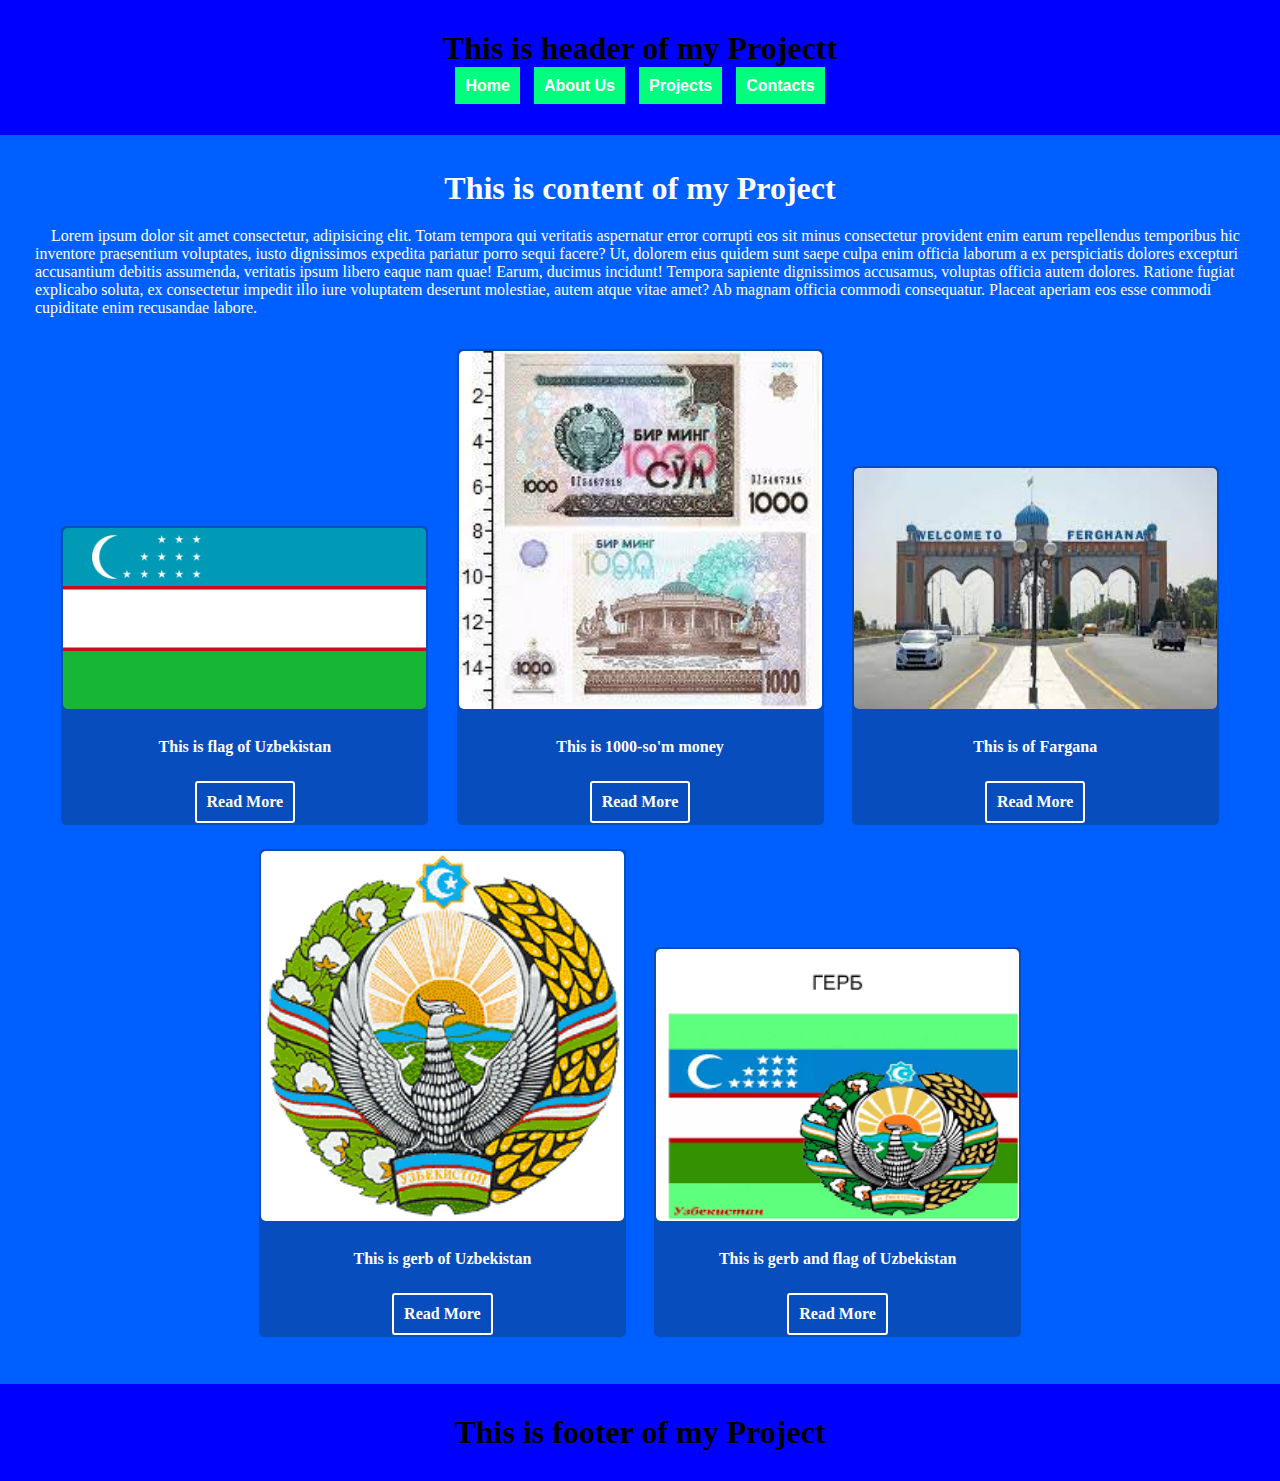
<file: index.html>
<!DOCTYPE html>
<html lang="en">
<head>
    <meta charset="UTF-8">
    <meta http-equiv="X-UA-Compatible" content="IE=edge">
    <meta name="viewport" content="width=device-width, initial-scale=1.0">
    <link rel="stylesheet" href="css/style.css">
    <title>Project one</title>
</head>
<body>
    <div class="header">
        <h1>This is header of my Projectt</h1>
        <ul class="menu">
            <li><a href="#">Home</a></li>
            <li><a href="about.html">About Us</a></li>
            <li><a href="projects.html">Projects</a></li>
            <li><a href="contacts.html">Contacts</a></li>
        </ul>
    </div>
    <div class="content">
        <h1>This is content of my Project</h1>
        <p>&nbsp&nbsp&nbsp&nbspLorem ipsum dolor sit amet consectetur, adipisicing elit. Totam tempora qui veritatis aspernatur error corrupti eos sit minus consectetur provident enim earum repellendus temporibus hic inventore praesentium voluptates, iusto dignissimos expedita pariatur porro sequi facere? Ut, dolorem eius quidem sunt saepe culpa enim officia laborum a ex perspiciatis dolores excepturi accusantium debitis assumenda, veritatis ipsum libero eaque nam quae! Earum, ducimus incidunt! Tempora sapiente dignissimos accusamus, voluptas officia autem dolores. Ratione fugiat explicabo soluta, ex consectetur impedit illo iure voluptatem deserunt molestiae, autem atque vitae amet? Ab magnam officia commodi consequatur. Placeat aperiam eos esse commodi cupiditate enim recusandae labore.</p>
        <div class="cards">
            <div class="card">
                <img src="images/Flag_of_Uzbekistan.svg.png" alt="The flag of Uzbekistan">
                <h4>This is flag of Uzbekistan</h4>
                <a href="flag.html">Read More</a>
            </div>
            <div class="card">
                <img src="images/1000-som.jpg" alt="The flag of Uzbekistan">
                <h4>This is 1000-so'm money</h4>
                <a href="pul.html">Read More</a>
            </div>
            <div class="card">
                <img src="images/Fargana.jpg" alt="The flag of Uzbekistan">
                <h4>This is of Fargana</h4>
                <a href="fargona.html">Read More</a>
            </div>
            <div class="card">
                <img src="images/gerb'.png" alt="The flag of Uzbekistan">
                <h4>This is gerb of Uzbekistan</h4>
                <a href="gerb.html">Read More</a>
            </div>
            <div class="card">
                <img src="images/gerb+bayroq.png" alt="The flag of Uzbekistan">
                <h4>This is gerb and flag of Uzbekistan</h4>
                <a href="gerb and flag.html">Read More</a>
            </div>
        </div>
    </div>
    <div class="footer">
        <h1>This is footer of my Project</h1>
    </div>
</body>
</html>
</file>
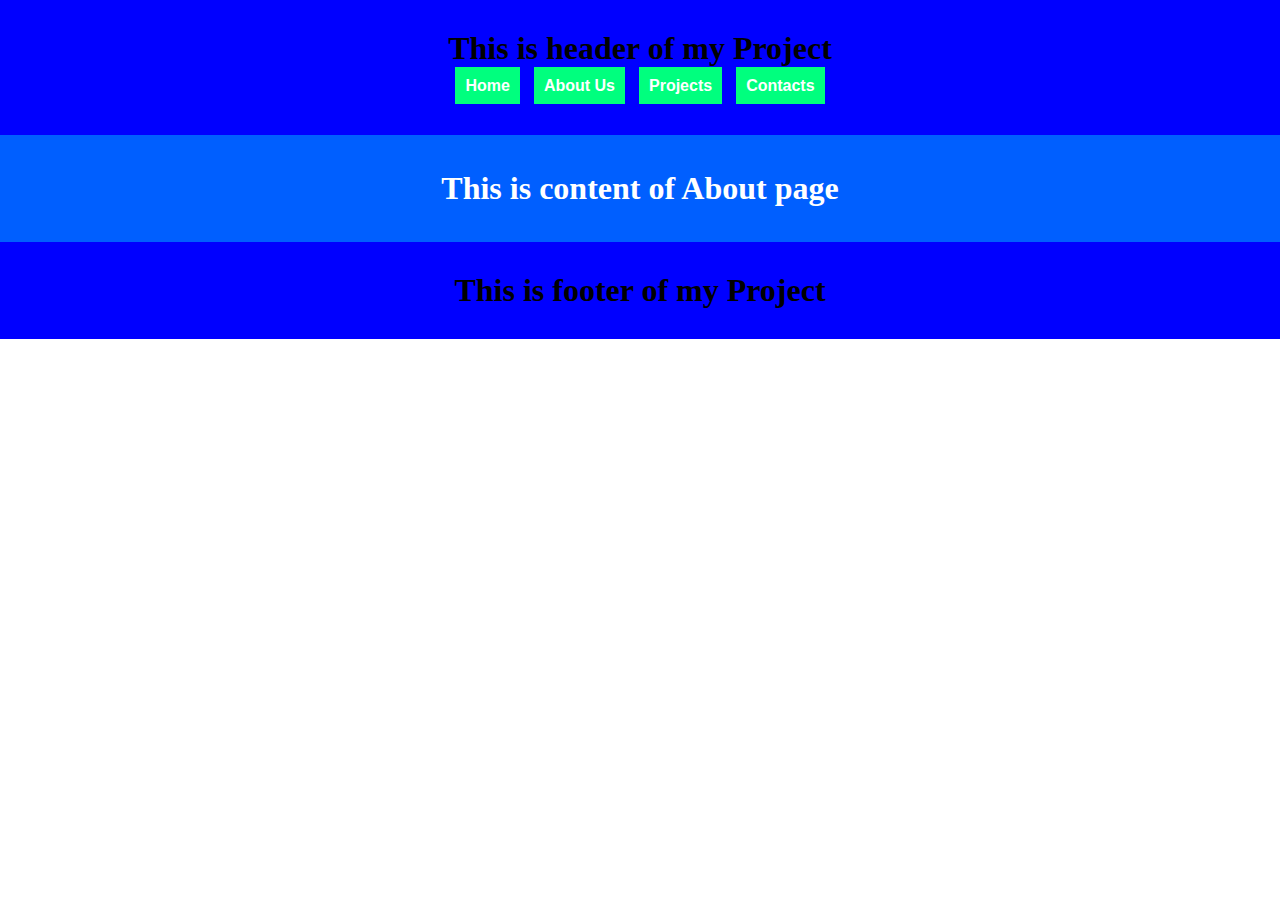
<file: about.html>
<!DOCTYPE html>
<html lang="en">
<head>
    <meta charset="UTF-8">
    <meta http-equiv="X-UA-Compatible" content="IE=edge">
    <meta name="viewport" content="width=device-width, initial-scale=1.0">
    <link rel="stylesheet" href="css/style.css">
    <title>Project one</title>
</head>
<body>
    <div class="header">
        <h1>This is header of my Project</h1>
        <ul class="menu">
            <li><a href="index.html">Home</a></li>
            <li><a href="#">About Us</a></li>
            <li><a href="projects.html">Projects</a></li>
            <li><a href="contacts.html">Contacts</a></li>
        </ul>
    </div>
    <div class="content">
        <h1>This is content of About page</h1>
    </div>
    <div class="footer">
        <h1>This is footer of my Project</h1>
    </div>
</body>
</html>
</file>
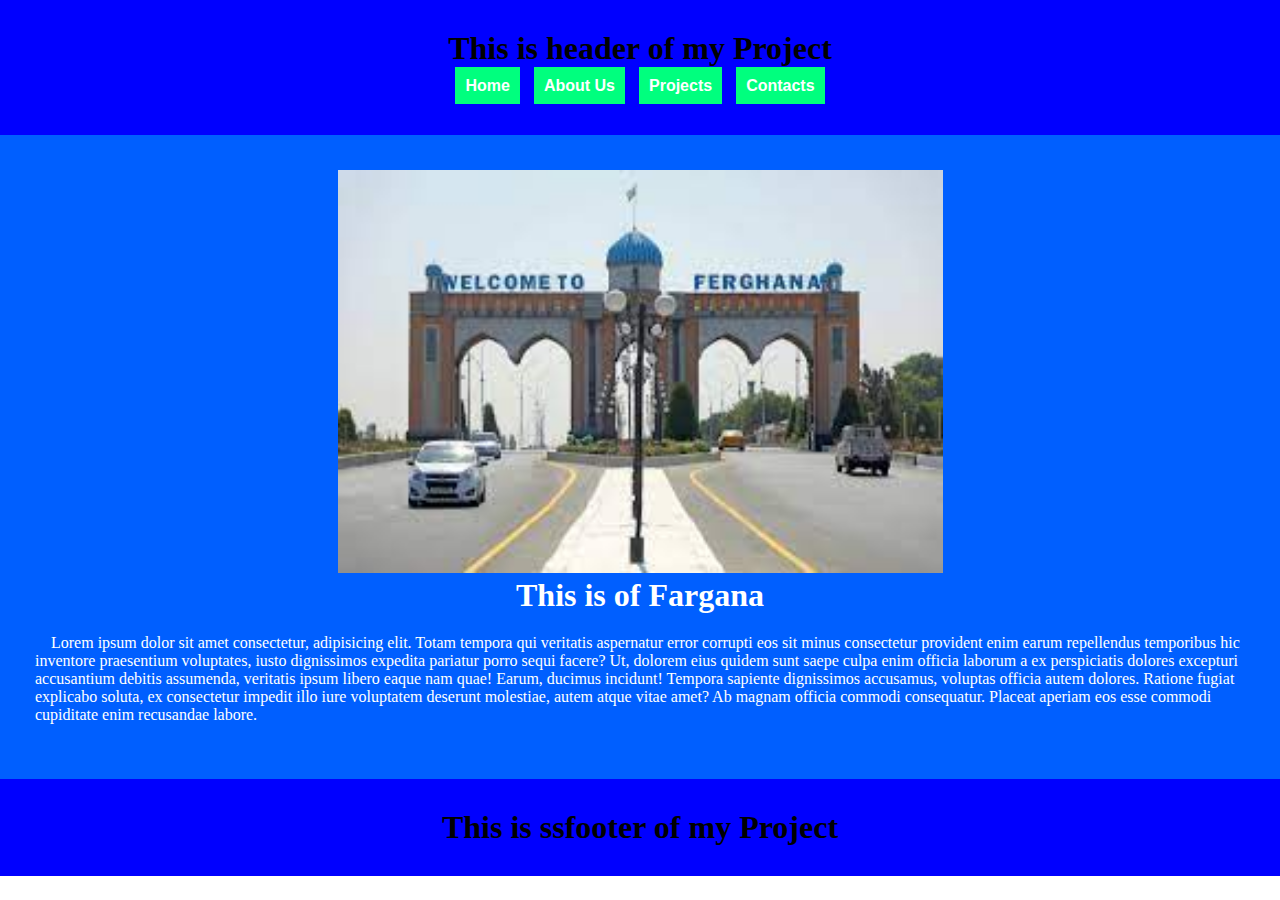
<file: fargona.html>
<!DOCTYPE html>
<html lang="en">
<head>
    <meta charset="UTF-8">
    <meta http-equiv="X-UA-Compatible" content="IE=edge">
    <meta name="viewport" content="width=device-width, initial-scale=1.0">
    <link rel="stylesheet" href="css/style.css">
    <title>Project one</title>
</head>
<body>
    <div class="header">
        <h1>This is header of my Project</h1>
        <ul class="menu">
            <li><a href="index.html">Home</a></li>
            <li><a href="about.html">About Us</a></li>
            <li><a href="projects.html">Projects</a></li>
            <li><a href="contacts.html">Contacts</a></li>
        </ul>
    </div>
    <div class="content">
        <img src="images/Fargana.jpg" alt="">
        <h1>This is of Fargana</h1>

        <p>&nbsp&nbsp&nbsp&nbspLorem ipsum dolor sit amet consectetur, adipisicing elit. Totam tempora qui veritatis aspernatur error corrupti eos sit minus consectetur provident enim earum repellendus temporibus hic inventore praesentium voluptates, iusto dignissimos expedita pariatur porro sequi facere? Ut, dolorem eius quidem sunt saepe culpa enim officia laborum a ex perspiciatis dolores excepturi accusantium debitis assumenda, veritatis ipsum libero eaque nam quae! Earum, ducimus incidunt! Tempora sapiente dignissimos accusamus, voluptas officia autem dolores. Ratione fugiat explicabo soluta, ex consectetur impedit illo iure voluptatem deserunt molestiae, autem atque vitae amet? Ab magnam officia commodi consequatur. Placeat aperiam eos esse commodi cupiditate enim recusandae labore.</p>
    </div>
    <div class="footer">
        <h1>This is ssfooter of my Project</h1>
    </div>
</body>
</html>
</file>
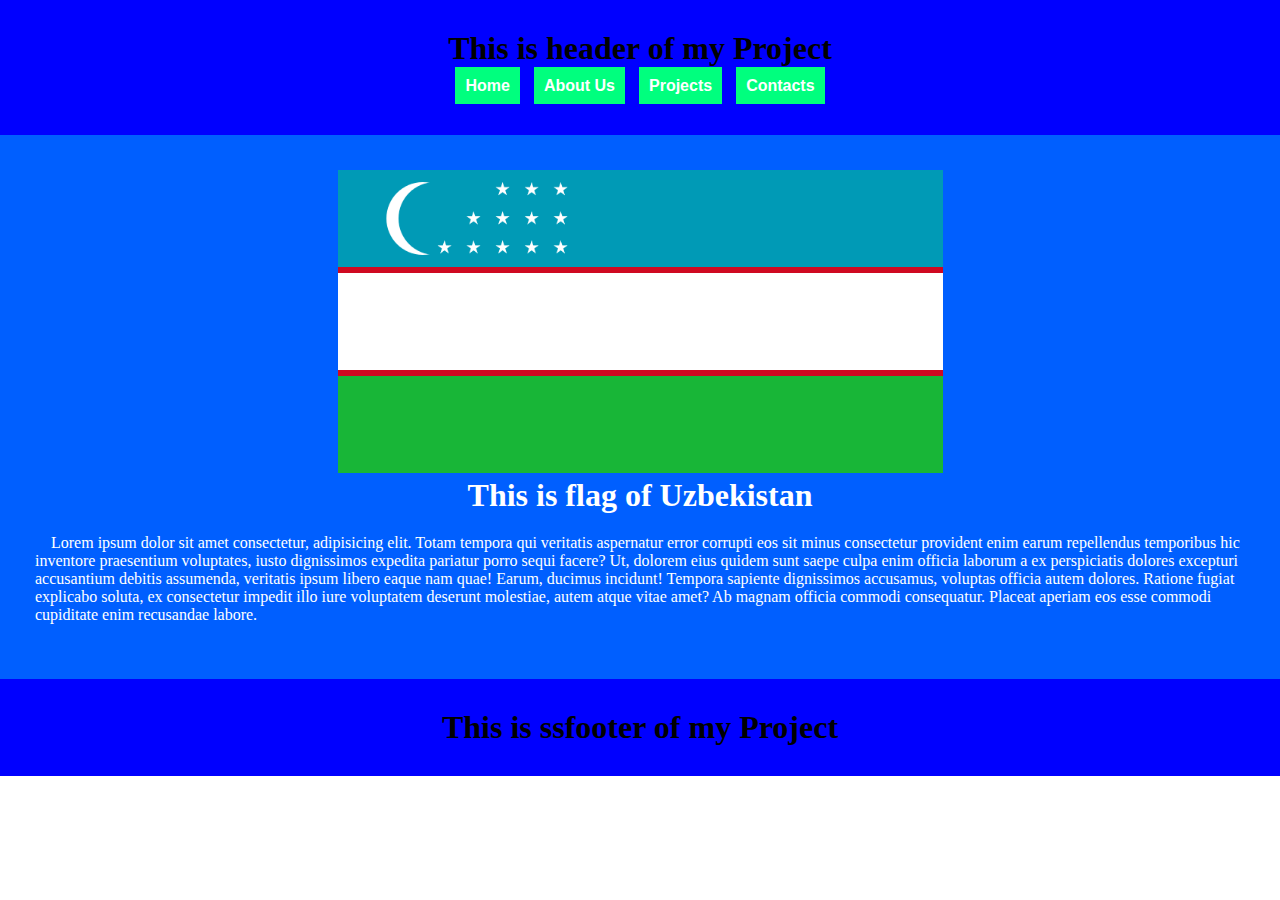
<file: flag.html>
<!DOCTYPE html>
<html lang="en">
<head>
    <meta charset="UTF-8">
    <meta http-equiv="X-UA-Compatible" content="IE=edge">
    <meta name="viewport" content="width=device-width, initial-scale=1.0">
    <link rel="stylesheet" href="css/style.css">
    <title>Project one</title>
</head>
<body>
    <div class="header">
        <h1>This is header of my Project</h1>
        <ul class="menu">
            <li><a href="#">Home</a></li>
            <li><a href="about.html">About Us</a></li>
            <li><a href="projects.html">Projects</a></li>
            <li><a href="contacts.html">Contacts</a></li>
        </ul>
    </div>
    <div class="content">
        <img src="images/Flag_of_Uzbekistan.svg.png" alt="">
        <h1>This is flag of Uzbekistan</h1>

        <p>&nbsp&nbsp&nbsp&nbspLorem ipsum dolor sit amet consectetur, adipisicing elit. Totam tempora qui veritatis aspernatur error corrupti eos sit minus consectetur provident enim earum repellendus temporibus hic inventore praesentium voluptates, iusto dignissimos expedita pariatur porro sequi facere? Ut, dolorem eius quidem sunt saepe culpa enim officia laborum a ex perspiciatis dolores excepturi accusantium debitis assumenda, veritatis ipsum libero eaque nam quae! Earum, ducimus incidunt! Tempora sapiente dignissimos accusamus, voluptas officia autem dolores. Ratione fugiat explicabo soluta, ex consectetur impedit illo iure voluptatem deserunt molestiae, autem atque vitae amet? Ab magnam officia commodi consequatur. Placeat aperiam eos esse commodi cupiditate enim recusandae labore.</p>
    </div>
    <div class="footer">
        <h1>This is ssfooter of my Project</h1>
    </div>
</body>
</html>
</file>
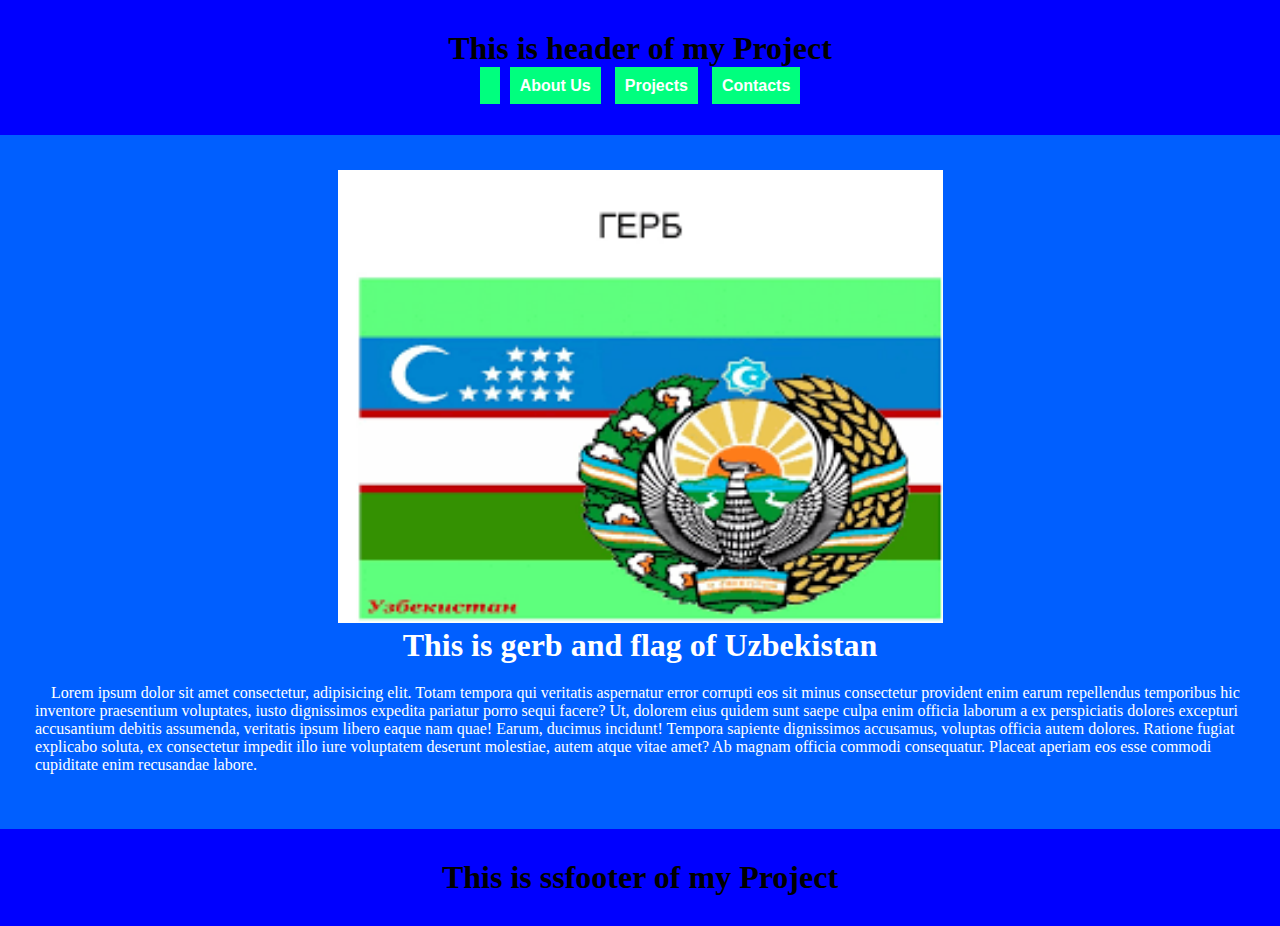
<file: gerb and flag.html>
<!DOCTYPE html>
<html lang="en">
<head>
    <meta charset="UTF-8">
    <meta http-equiv="X-UA-Compatible" content="IE=edge">
    <meta name="viewport" content="width=device-width, initial-scale=1.0">
    <link rel="stylesheet" href="css/style.css">
    <title>Project one</title>
</head>
<body>
    <div class="header">
        <h1>This is header of my Project</h1>
        <ul class="menu">
            <li><a href="index.html"Home</a></li>
            <li><a href="about.html">About Us</a></li>
            <li><a href="projects.html">Projects</a></li>
            <li><a href="contacts.html">Contacts</a></li>
        </ul>
    </div>
    <div class="content">
        <img src="images/gerb+bayroq.png" alt="">
        <h1>This is gerb and flag of Uzbekistan </h1>

        <p>&nbsp&nbsp&nbsp&nbspLorem ipsum dolor sit amet consectetur, adipisicing elit. Totam tempora qui veritatis aspernatur error corrupti eos sit minus consectetur provident enim earum repellendus temporibus hic inventore praesentium voluptates, iusto dignissimos expedita pariatur porro sequi facere? Ut, dolorem eius quidem sunt saepe culpa enim officia laborum a ex perspiciatis dolores excepturi accusantium debitis assumenda, veritatis ipsum libero eaque nam quae! Earum, ducimus incidunt! Tempora sapiente dignissimos accusamus, voluptas officia autem dolores. Ratione fugiat explicabo soluta, ex consectetur impedit illo iure voluptatem deserunt molestiae, autem atque vitae amet? Ab magnam officia commodi consequatur. Placeat aperiam eos esse commodi cupiditate enim recusandae labore.</p>
    </div>
    <div class="footer">
        <h1>This is ssfooter of my Project</h1>
    </div>
</body>
</html>
</file>
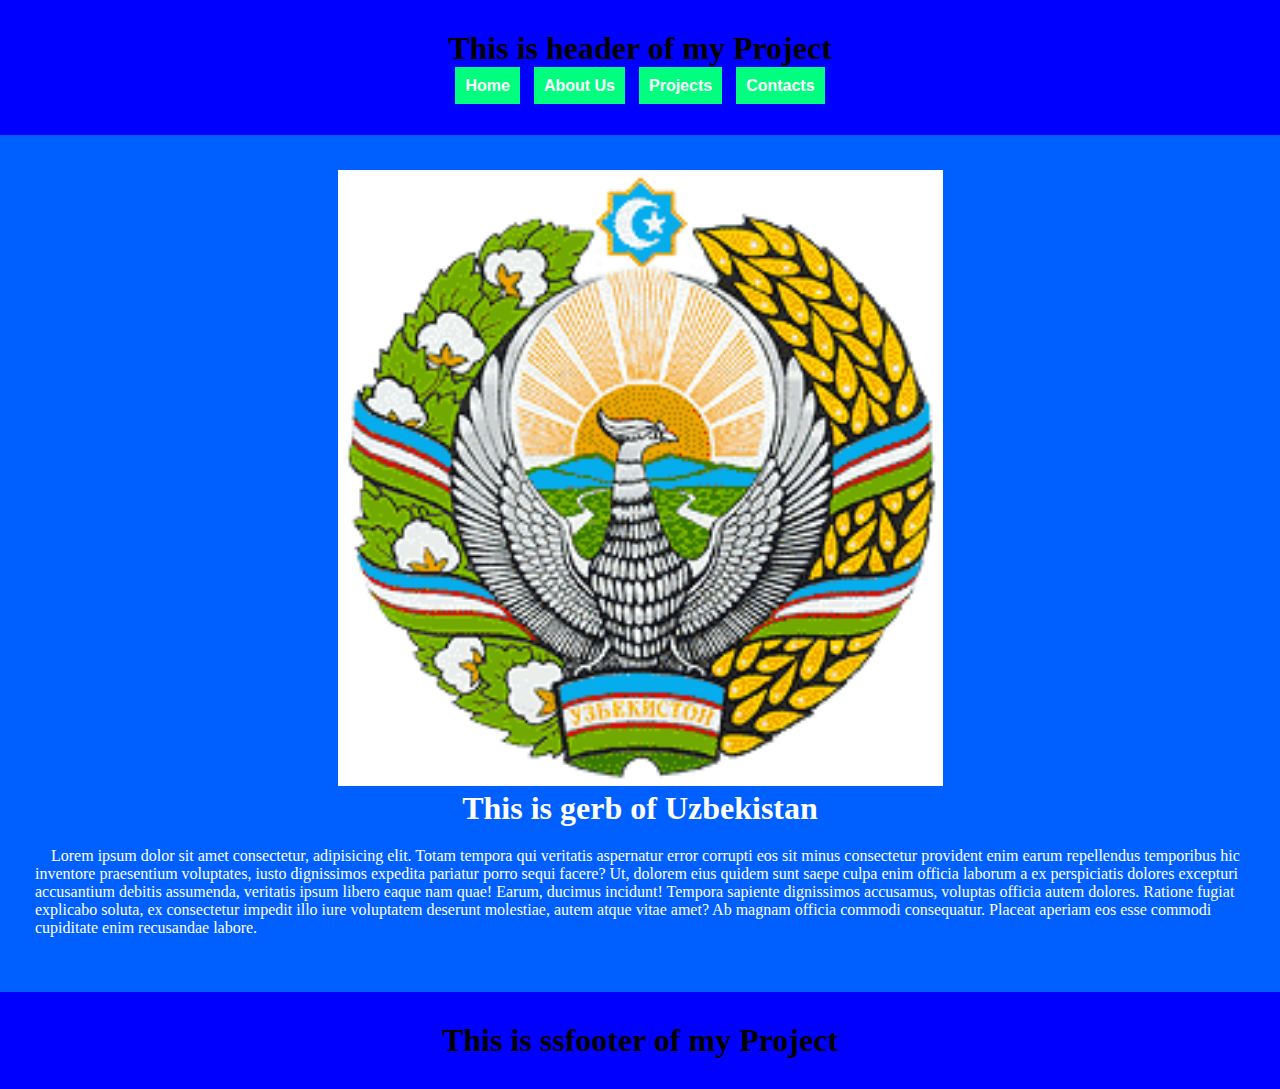
<file: gerb.html>
<!DOCTYPE html>
<html lang="en">
<head>
    <meta charset="UTF-8">
    <meta http-equiv="X-UA-Compatible" content="IE=edge">
    <meta name="viewport" content="width=device-width, initial-scale=1.0">
    <link rel="stylesheet" href="css/style.css">
    <title>Project one</title>
</head>
<body>
    <div class="header">
        <h1>This is header of my Project</h1>
        <ul class="menu">
            <li><a href="index.html">Home</a></li>
            <li><a href="about.html">About Us</a></li>
            <li><a href="projects.html">Projects</a></li>
            <li><a href="contacts.html">Contacts</a></li>
        </ul>
    </div>
    <div class="content">
        <img src="images/gerb'.png" alt="">
        <h1>This is gerb of Uzbekistan</h1>

        <p>&nbsp&nbsp&nbsp&nbspLorem ipsum dolor sit amet consectetur, adipisicing elit. Totam tempora qui veritatis aspernatur error corrupti eos sit minus consectetur provident enim earum repellendus temporibus hic inventore praesentium voluptates, iusto dignissimos expedita pariatur porro sequi facere? Ut, dolorem eius quidem sunt saepe culpa enim officia laborum a ex perspiciatis dolores excepturi accusantium debitis assumenda, veritatis ipsum libero eaque nam quae! Earum, ducimus incidunt! Tempora sapiente dignissimos accusamus, voluptas officia autem dolores. Ratione fugiat explicabo soluta, ex consectetur impedit illo iure voluptatem deserunt molestiae, autem atque vitae amet? Ab magnam officia commodi consequatur. Placeat aperiam eos esse commodi cupiditate enim recusandae labore.</p>
    </div>
    <div class="footer">
        <h1>This is ssfooter of my Project</h1>
    </div>
</body>
</html>
</file>
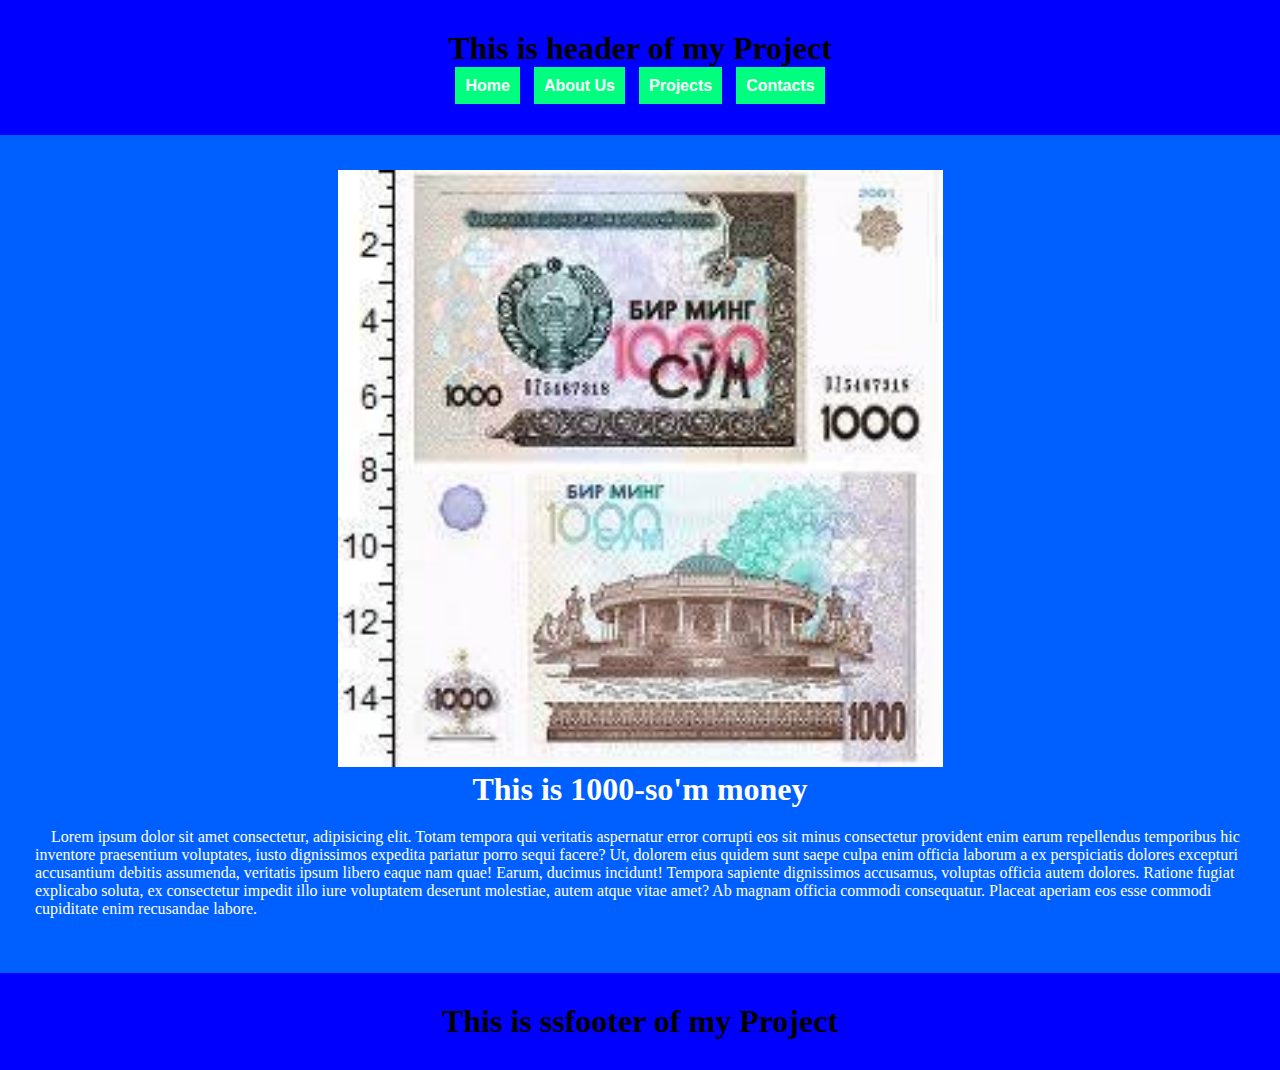
<file: pul.html>
<!DOCTYPE html>
<html lang="en">
<head>
    <meta charset="UTF-8">
    <meta http-equiv="X-UA-Compatible" content="IE=edge">
    <meta name="viewport" content="width=device-width, initial-scale=1.0">
    <link rel="stylesheet" href="css/style.css">
    <title>Project one</title>
</head>
<body>
    <div class="header">
        <h1>This is header of my Project</h1>
        <ul class="menu">
            <li><a href="index.html">Home</a></li>
            <li><a href="about.html">About Us</a></li>
            <li><a href="projects.html">Projects</a></li>
            <li><a href="contacts.html">Contacts</a></li>
        </ul>
    </div>
    <div class="content">
        <img src="images/1000-som.jpg" alt="">
        <h1>This is 1000-so'm money</h1>

        <p>&nbsp&nbsp&nbsp&nbspLorem ipsum dolor sit amet consectetur, adipisicing elit. Totam tempora qui veritatis aspernatur error corrupti eos sit minus consectetur provident enim earum repellendus temporibus hic inventore praesentium voluptates, iusto dignissimos expedita pariatur porro sequi facere? Ut, dolorem eius quidem sunt saepe culpa enim officia laborum a ex perspiciatis dolores excepturi accusantium debitis assumenda, veritatis ipsum libero eaque nam quae! Earum, ducimus incidunt! Tempora sapiente dignissimos accusamus, voluptas officia autem dolores. Ratione fugiat explicabo soluta, ex consectetur impedit illo iure voluptatem deserunt molestiae, autem atque vitae amet? Ab magnam officia commodi consequatur. Placeat aperiam eos esse commodi cupiditate enim recusandae labore.</p>
    </div>
    <div class="footer">
        <h1>This is ssfooter of my Project</h1>
    </div>
</body>
</html>
</file>
<file: css/style.css>
*{
    margin:0px;
    padding: 0px;
}
.header
{
    background-color: blue;
    padding: 30px;
    text-align: center;
}
.content
{
    background-color: rgb(0 95 255);
    padding: 35px;
    text-align: center;
    color: white;
}
.content p{
    text-align: left;
    margin:20px 0px;
}
.content img{
    width: 50%;
}
.footer
{
    background-color: blue;
    text-align: center;
    padding: 30px;
}
.header .menu{
    margin: 10px;
}
.header .menu li{
    list-style: none;
    display: inline;
    margin:5px;
    padding: 10px;
    background-color: #00ff7e;
}
.header .menu li:hover
{
    background-color: blue;
    color: black;
}
.header .menu li a
{
    text-decoration: none;
    color: white;
    font-weight: 600;
    font-family: sans-serif;
}
.cards
{

}
.cards .card{
    width: 30%;
    margin:1%;
    display: inline-block;
    background: #152e4459;
    padding: 2px;
    border-radius: 5px;
}
.cards .card img
{
    width: 100%;
    border-radius: 5px;
}
.card h4{
    margin:25px;
}
.card a{
    display: inline-block;
    text-decoration: none;
    color: white;
    font-weight: 600;
    /* background-color: red; */
    padding: 10px;
    border-radius: 3px;
    border: 2px solid white;
}
.card a:hover
{
    background-color: #00ff7e;
    box-shadow: 0px 0px 20px #00ff7e;    
}
</file>
